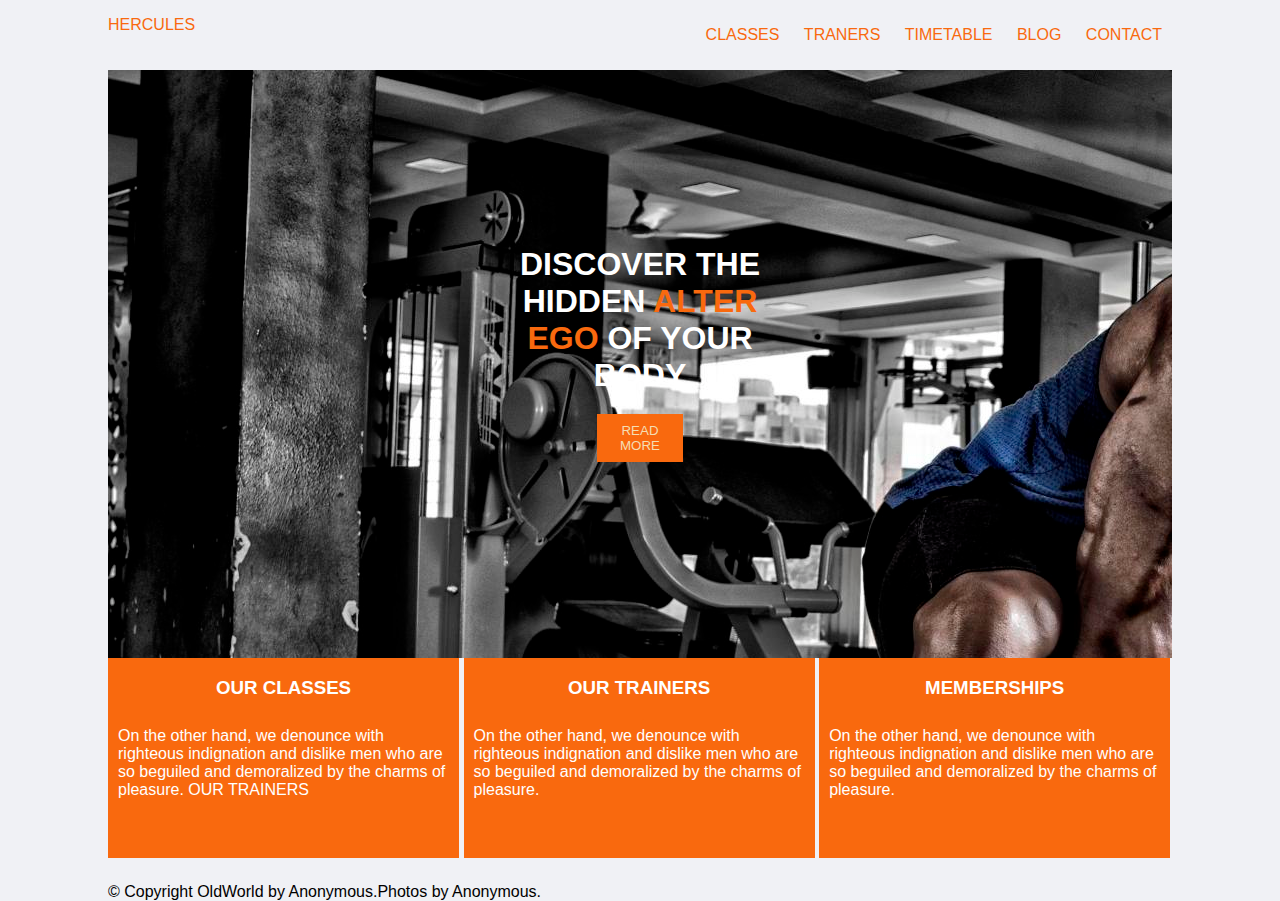
<file: introduction_to_css/L2_01_Fitness-Site/Solution/index.html>
<!DOCTYPE html>
<html lang="en">
<head>
    <meta charset="UTF-8">
    <title>Fitness Site</title>
    <link rel="stylesheet" href="fitnes.css">
    <link rel="stylesheet" href="https://use.fontawesome.com/releases/v5.7.2/css/all.css"
          integrity="sha384-fnmOCqbTlWIlj8LyTjo7mOUStjsKC4pOpQbqyi7RrhN7udi9RwhKkMHpvLbHG9Sr" crossorigin="anonymous">
</head>
<body>
<header>
    <article>
        <i class="fas fa-dumbbell"></i>
        <span>HERCULES</span>
    </article>

    <nav>
        <ul>
            <li><a href="#">CLASSES</a></li>
            <li><a href="#">TRANERS</a></li>
            <li><a href="#">TIMETABLE</a></li>
            <li><a href="#">BLOG</a></li>
            <li><a href="#">CONTACT</a></li>
        </ul>
    </nav>
</header>
<main>
    <section>
        <h1>DISCOVER THE HIDDEN <span>ALTER EGO </span>OF YOUR BODY</h1>
        <button>READ MORE</button>
    </section>
    <section>
        <article>
            <h3>OUR CLASSES</h3>
            <p>On the other hand, we denounce with righteous indignation and dislike men who are so beguiled and
                demoralized
                by the charms of pleasure.
                OUR TRAINERS</p>

        </article>
        <article>
            <h3>OUR TRAINERS</h3>
            <p>On the other hand, we denounce with righteous indignation and dislike men who are so beguiled and
                demoralized
                by the charms of pleasure.</p>
        </article>
        <article>
            <h3>MEMBERSHIPS</h3>
            <p>On the other hand, we denounce with righteous indignation and dislike men who are so beguiled and
                demoralized
                by the charms of pleasure.</p>
        </article>
    </section>
</main>
<footer>
    <article>&copy; Copyright OldWorld by Anonymous.Photos by Anonymous.</article>

    <article>
        <i class="fab fa-facebook-f"></i>
        <i class="fab fa-linkedin-in"></i>
        <i class="fab fa-instagram"></i>
        <i class="fab fa-github"></i>
        <i class="fab fa-pinterest-p"></i>
    </article>
</footer>
</body>
</html>
</file>
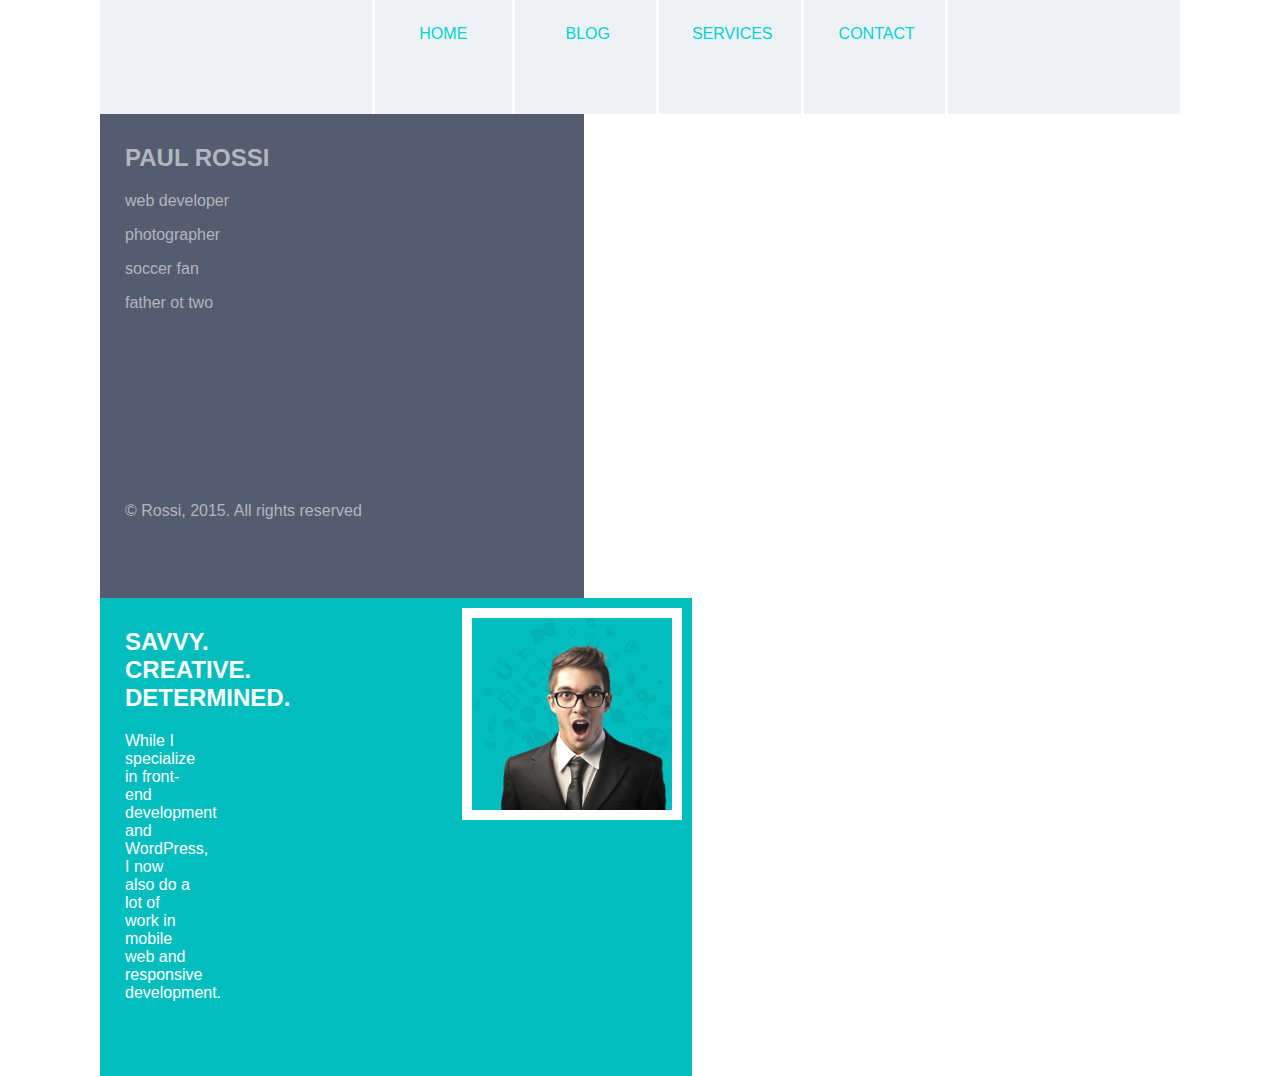
<file: introduction_to_css/L2_02_Portfolio/Solution/portfolio.html>
<!DOCTYPE html>
<html lang="en">
<head>
    <meta charset="UTF-8">
    <title>Portfolio</title>
    <link rel="stylesheet" href="portfolio.css">
    <link rel="stylesheet" href="https://use.fontawesome.com/releases/v5.7.2/css/all.css"
          integrity="sha384-fnmOCqbTlWIlj8LyTjo7mOUStjsKC4pOpQbqyi7RrhN7udi9RwhKkMHpvLbHG9Sr" crossorigin="anonymous">
</head>
<body>
<header>
    <nav>
        <ul>
            <li>
                <a href="#">
                    <div class="icon">
                        <i class="fas fa-home"></i>
                    </div>
                    <div class="name">HOME</div>
                </a>
            </li>

            <li>
                <a href="#">
                    <div class="icon">
                        <i class="fas fa-blog"></i>
                        <div class="name">BLOG</div>
                    </div>
                </a>
            </li>
            <li>
                <a href="#">
                    <div>
                        <i class="fab fa-servicestack"></i>
                    </div>
                    <div class="name">SERVICES</div>
                </a>
            </li>
            <li>
                <a href="#">
                    <div>
                        <i class="fas fa-envelope"></i>
                        <div class="name">CONTACT</div>
                    </div>
                </a>
            </li>
        </ul>
    </nav>
</header>

<main>
    <section>
        <article>
            <h2>
                PAUL ROSSI
            </h2>
            <p>web developer</p>
            <p>photographer</p>
            <p>soccer fan</p>
            <p>father ot two</p>
        </article>
        <article>
            <i class="fab fa-facebook-f"></i>
            <i class="fab fa-linkedin-in"></i>
            <i class="fab fa-instagram"></i>
            <i class="fab fa-github"></i>
            <i class="fab fa-pinterest-p"></i>
        </article>
        <article>
            <p>&copy Rossi, 2015. All rights reserved</p>
        </article>
    </section>
    <section>
        <article>
            <h2>SAVVY. CREATIVE. DETERMINED.</h2>
            <p>While I specialize in front-end development and WordPress, I now also do a lot of work in mobile web and
                responsive development.</p>
        </article>
        <article>
            <img src="../Requirements-and-Resources/Images/thinking-man.png">
        </article>
    </section>
</main>

</body>
</html>
</file>
<file: introduction_to_css/L2_01_Fitness-Site/Solution/fitnes.css>
nav ul li {
    display: inline-block;
    padding: 10px;
}

nav ul li a {
    text-decoration: none;
    /*float: right;*/
}

section article {
    display: inline-block;
    background-color: #F9690E;
    color: white;
    text-align: center;
    width: 33%;
    height: 200px;
}

section article p {
    text-align: left;
    padding: 10px;

}

header article {
    float: left;
}

h3 {
    text-align: center;
    color: white;
    font-weight: bold;
}

/*nav {*/
/*float: right;*/
/*}*/

body {
    background: #F0F1F5;
    font-family: Helvetica, sans-serif;
    padding: 0 100px;
}

header * {
    color: #F9690E;
    text-align: right;
}

main section:nth-child(1) {
    background: url("../Requirements-and-Resources/Images/picture.jpg");
    padding: 11rem;
    text-align: center;
}

main section:nth-child(1) h1 {
    color: white;
    width: 42%;
    margin: 0 auto;

}

main section:nth-child(1) button {
    background: #F9690E;
    color: wheat;
    border: none;
    padding: 9px;
    width: 12%;
    margin: 20px;
}

main section:nth-child(1) h1 span {
    color: #F9690E;
}

footer article:nth-child(1) {
    float: left;
}

footer article:nth-child(2) {
    float: right;

}
footer article:nth-child(2) i{
    margin: 5px;

}

footer {
    padding-top: 25px;
}
</file>
<file: introduction_to_css/L2_02_Portfolio/Solution/portfolio.css>
body {
    font-family: "Helvetica", sans-serif;
    padding: 0 100px;
    margin: 0;
}

header nav ul li {
    display: inline-block;
    width: 123px;
    border-width: 3px;
    border-color: white;
    border-right-style: solid;

    height: 100px;
    padding: 7px;
}

header nav ul li:nth-child(1) {
    border-left-style: solid;
}

header nav ul li a {
    text-decoration: none;
    color: #00d3d4;
    padding: 7px;
}

header nav ul {
    margin: 0;

}

header nav {
    background: #F0F1F5;
}

header nav ul li a i {
    display: block;
    font-size: 30px;
}

header {
    /*background: #F0F1F5;*/
    text-align: center;
    margin: 0;
}

main section:nth-child(1) {
    background: #555C6F;
    color: #b2b6c0;
    width: 43%;
    padding: 10px;
    height: 29rem;

}

main section {
    display: inline-block;
}

main section:nth-child(2) article {
    display: inline-block;

}

main section:nth-child(2) {
    /*display: inline-block;*/
    width: 53%;
    /*height: 100%;*/
    background: #01BDBE;
    /*height: 50%;*/
    padding: 10px;
    color: white;
    margin: 0;
}

main section:nth-child(2) p {
    /*display: inline-block;*/
    width: 43%;

}

main section:nth-child(2) h2 {
    /*display: inline-block;*/
    width: 43%;

}

img {
    border-width: 10px;
    border-color: white;
    border-style: solid;
    width: 200px;
    margin: 0;

}

main section:nth-child(2) article:nth-child(2) {
    float: right;

}

main section:nth-child(2) article:nth-child(1) {
    /*width: 300px;*/
    width: 10rem;

}

main section:nth-child(2) article:nth-child(1) p {

}

main section article:nth-child(1) {
    padding-bottom: 48px;
}

main section article:nth-child(2) {
    padding-bottom: 92px;
}

main section article:nth-child(1) p {
    margin-left: 15px;
}

main section article:nth-child(1) h2 {
    margin-left: 15px;
}

main section article:nth-child(2) i {
    margin-left: 15px;
}

main section article:nth-child(3) p {
    margin-left: 15px;
}
</file>
